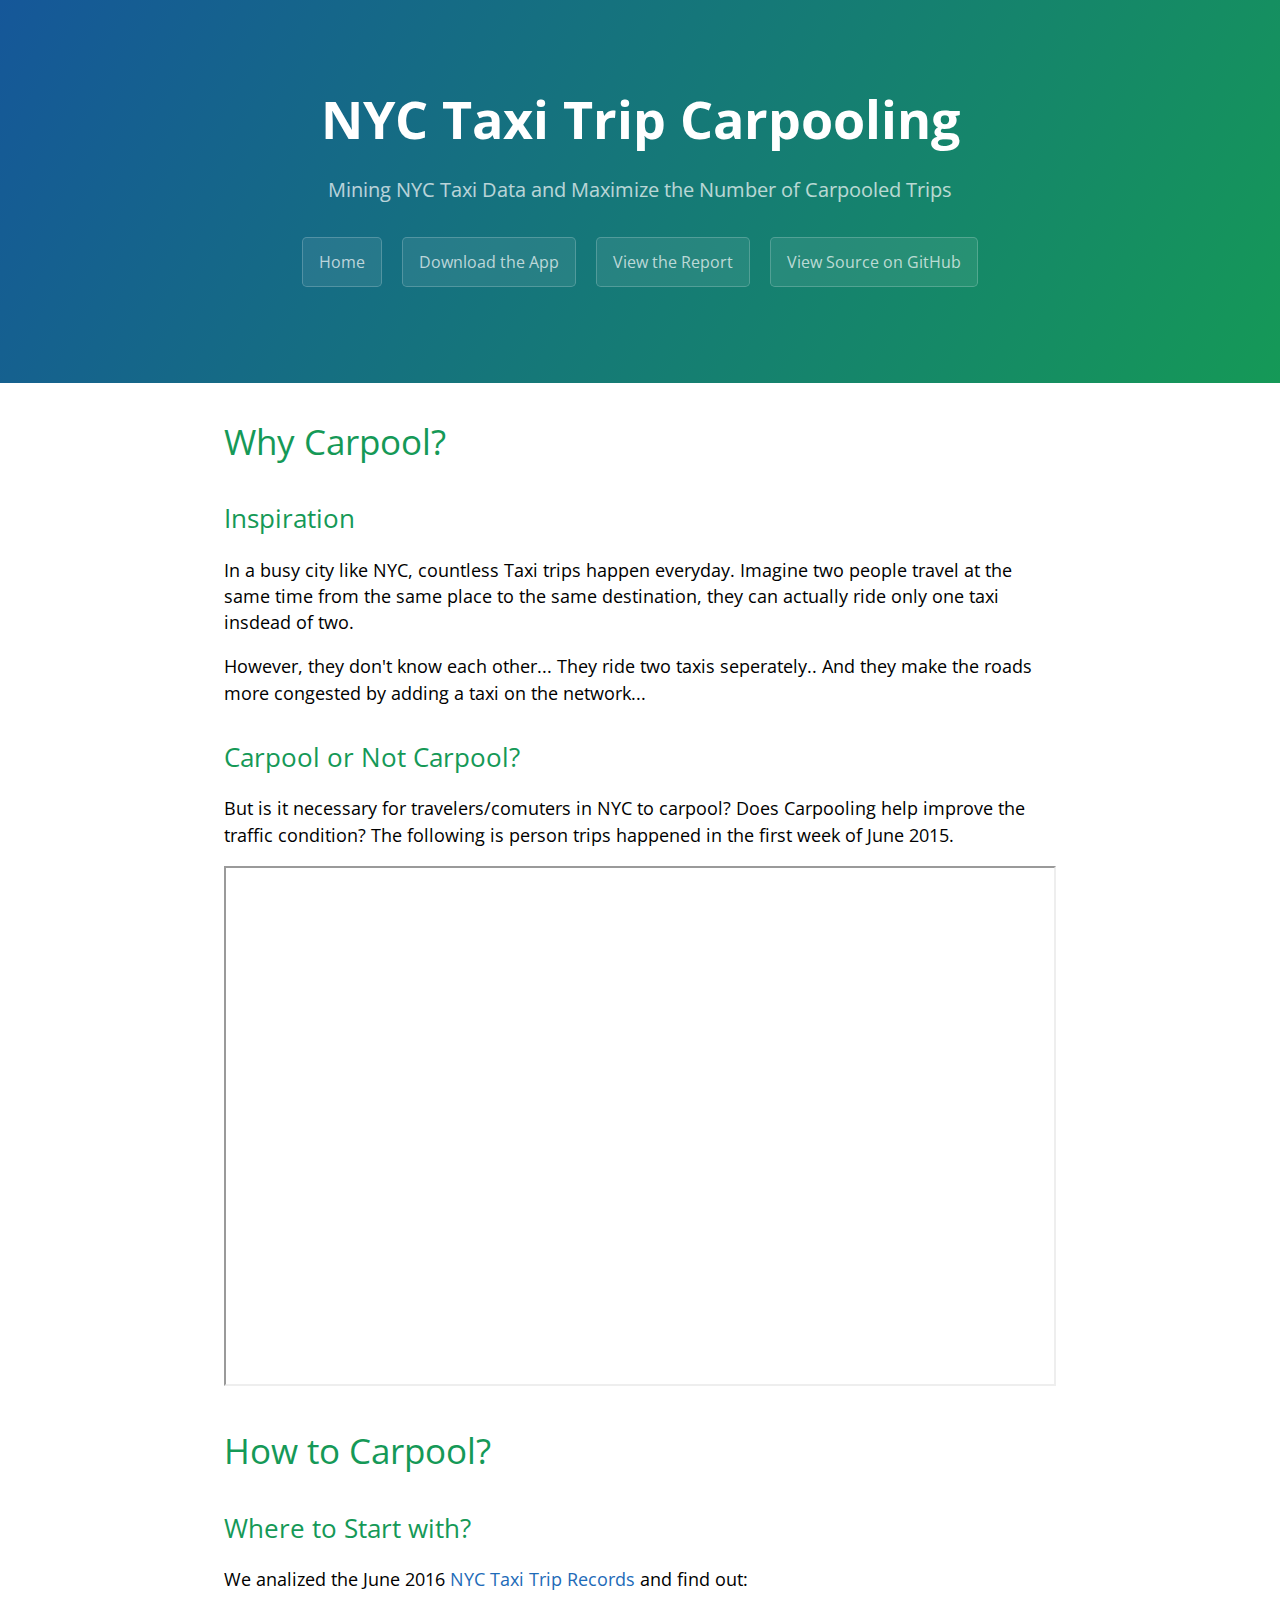
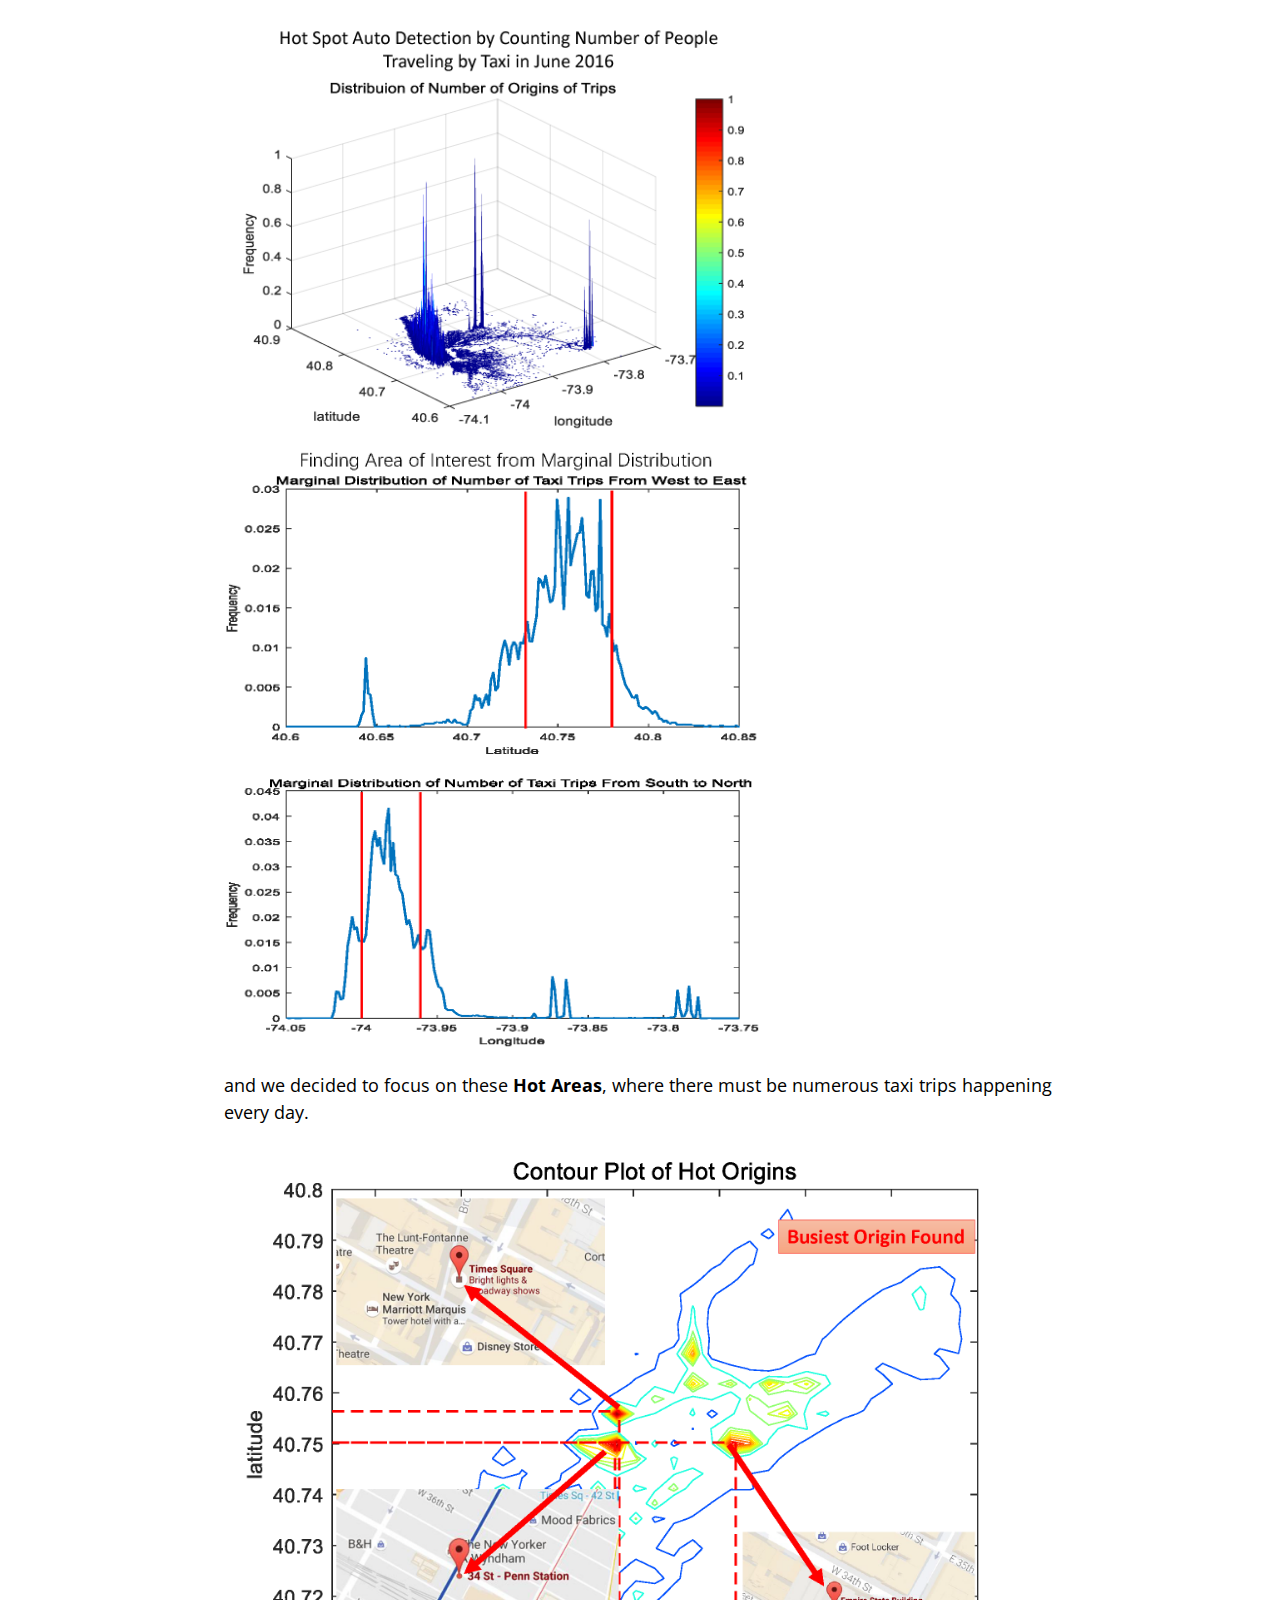
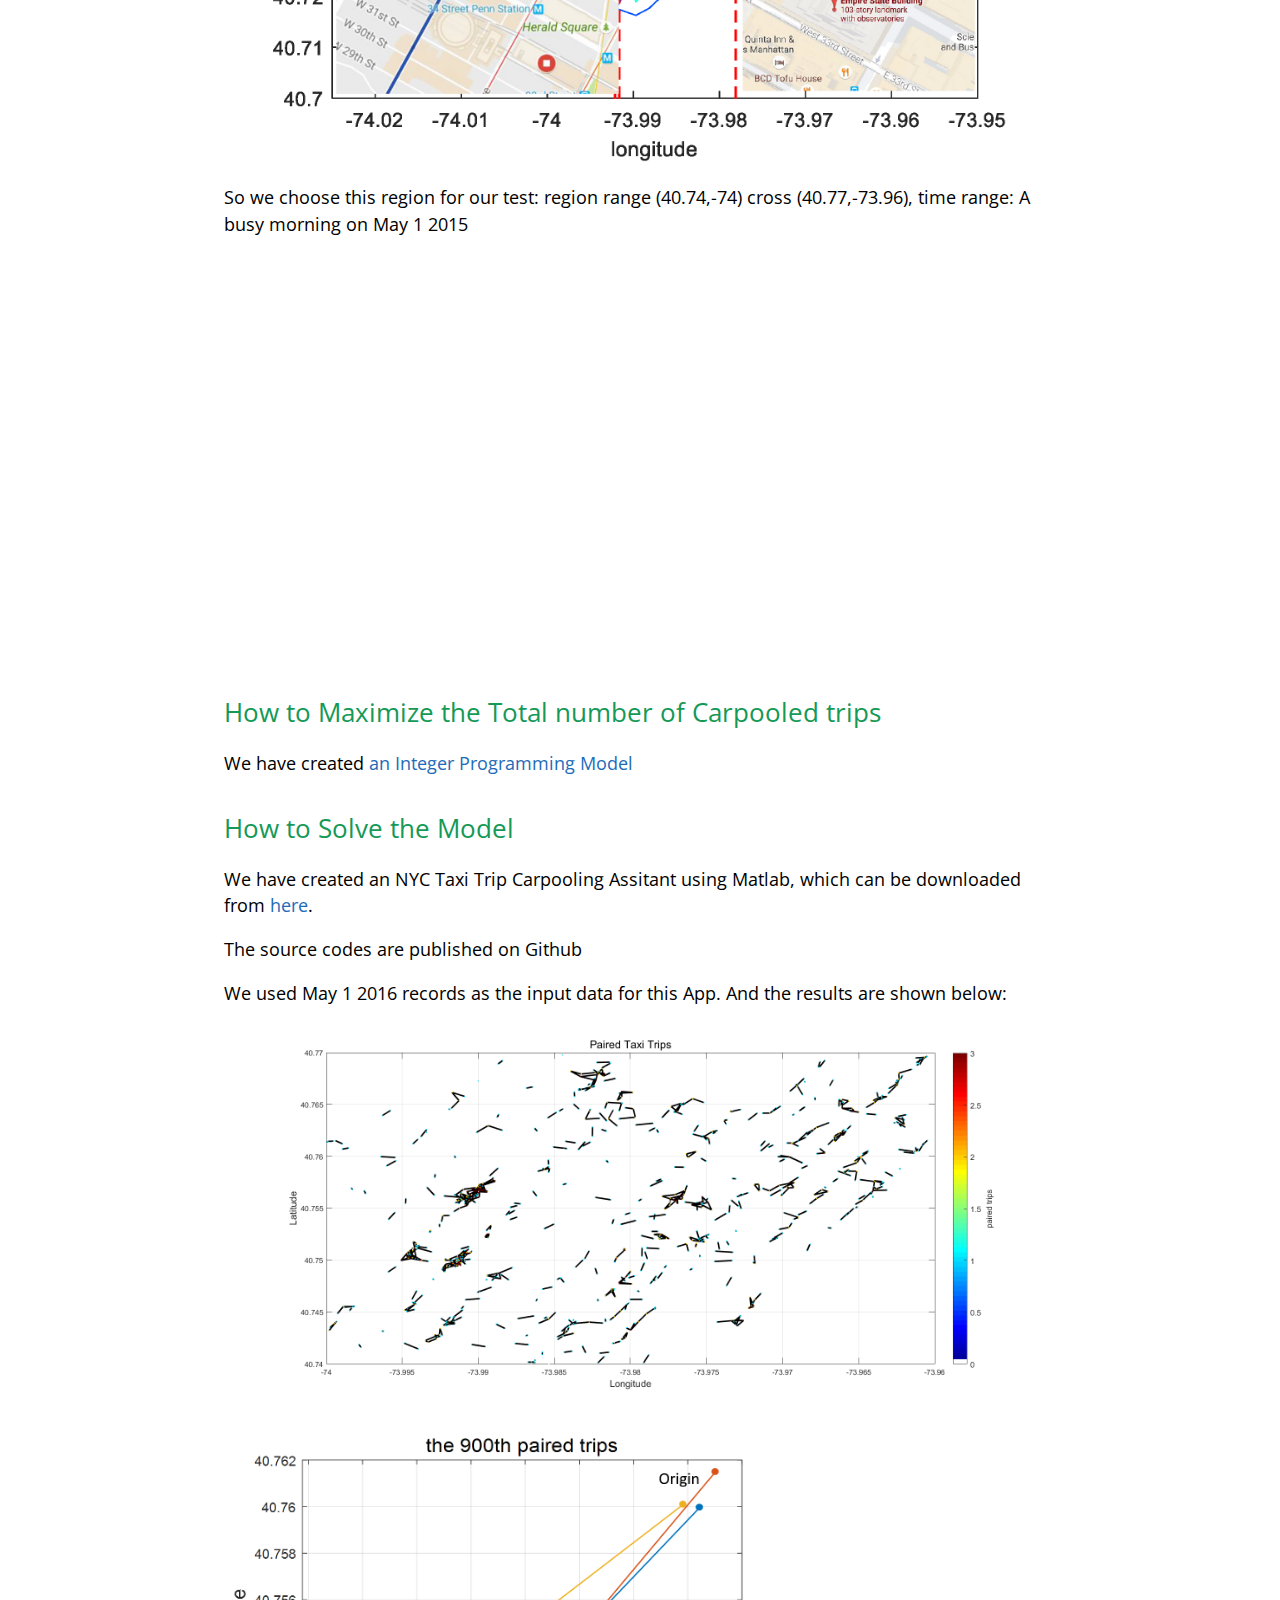
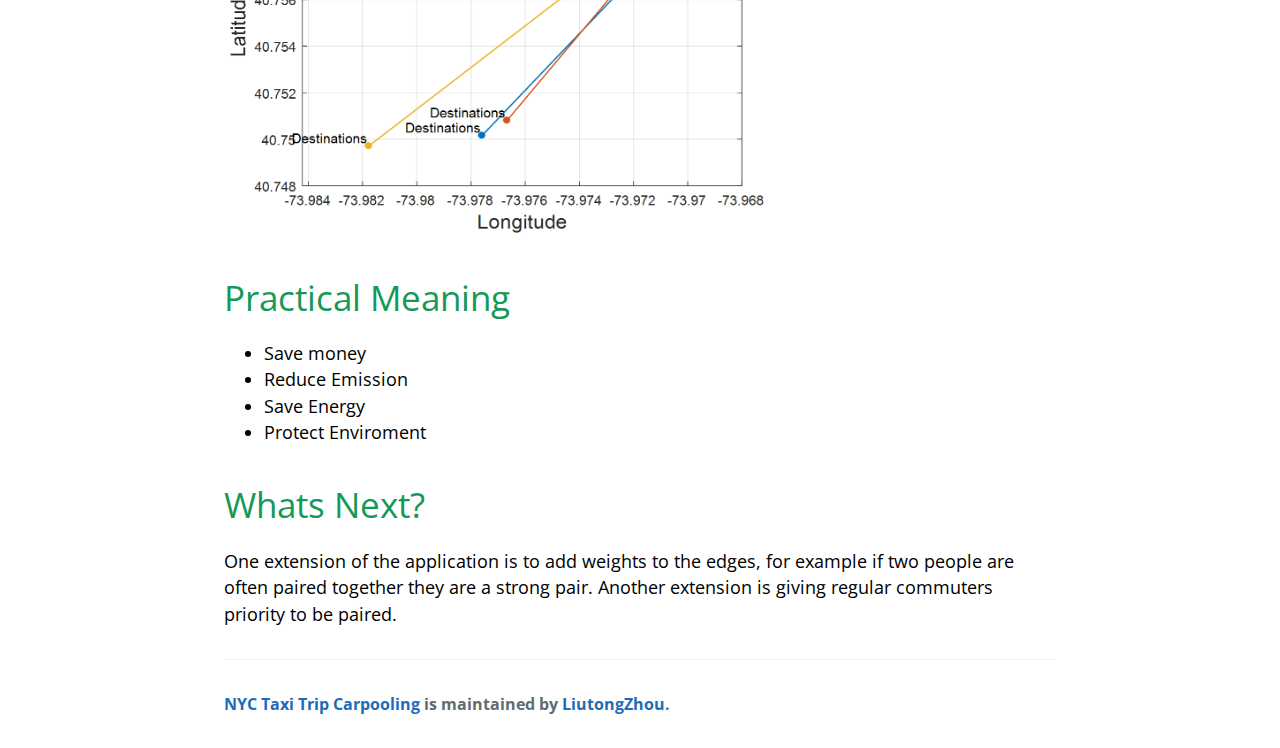
<file: index.html>
<!DOCTYPE html>
<html lang="en-us">
  <head>
    <meta charset="UTF-8">
    <title>NYC Taxi Trip Carpooling by LiutongZhou</title>
    <meta name="viewport" content="width=device-width, initial-scale=1">
    <link rel="stylesheet" type="text/css" href="stylesheets/normalize.css" media="screen">
    <link href='https://fonts.googleapis.com/css?family=Open+Sans:400,700' rel='stylesheet' type='text/css'>
    <link rel="stylesheet" type="text/css" href="stylesheets/stylesheet.css" media="screen">
    <link rel="stylesheet" type="text/css" href="stylesheets/github-light.css" media="screen">
  </head>
  <body>
    <section class="page-header">
      <h1 class="project-name">NYC Taxi Trip Carpooling</h1>
      <h2 class="project-tagline">Mining NYC Taxi Data and Maximize the Number of Carpooled Trips</h2>
       <a href="https://LiutongZhou.github.io" class="btn">Home</a>
	<a href="https://github.com/LiutongZhou/NYC-Taxi-Trip-Carpooling-Assistant/releases/tag/2.1" class="btn">Download the App</a>
	<a href="./NYC_Taxi_Trips_Carpooling_Assistant/Report.pdf" class="btn">View the Report</a>  
       <a href="https://github.com/LiutongZhou/NYC-Taxi-Trip-Carpooling-Assistant" class="btn">View Source on GitHub</a>     
    </section>

    <section class="main-content">
      <h1>
<a id="why-carpool" class="anchor" href="#why-carpool" aria-hidden="true"><span aria-hidden="true" class="octicon octicon-link"></span></a>Why Carpool?</h1>
<h2>
<a id="Inspiration" class="anchor" href="#Inspiration" aria-hidden="true"><span aria-hidden="true" class="octicon octicon-link"></span></a>Inspiration</h2>

<p style="color:black">In a busy city like NYC, countless Taxi trips happen everyday. Imagine two people travel at the same time from the same place to the same destination, they can actually ride only one taxi insdead of two. </p>

<p style="color:black">However, they don't know each other... They ride two taxis seperately.. And they make the roads more congested by adding a taxi on the network...</p>

<h2>
<a id="carpool-or-not-carpool" class="anchor" href="#carpool-or-not-carpool" aria-hidden="true"><span aria-hidden="true" class="octicon octicon-link"></span></a>Carpool or Not Carpool?</h2>

<p style="color:black">But is it necessary for travelers/comuters in NYC to carpool? Does Carpooling help improve the traffic condition?
The following is person trips happened in the first week of June 2015.</p>

<p><iframe src="https://liutongzhou.carto.com/viz/4ac75fd4-91cc-11e6-b987-0e3ebc282e83/embed_map" width="100%" height="520" allowfullscreen="allowfullscreen" webkitallowfullscreen="webkitallowfullscreen" mozallowfullscreen="mozallowfullscreen"></iframe></p>


      <h1>
<a id="how-to-carpool" class="anchor" href="#how-to-carpool" aria-hidden="true"><span aria-hidden="true" class="octicon octicon-link"></span></a>How to Carpool?</h1>
      
      <h2>
<a id="where-to-start-with" class="anchor" href="#where-to-start-with" aria-hidden="true"><span aria-hidden="true" class="octicon octicon-link"></span></a>Where to Start with?</h2>

<p style="color:black">We analized the June 2016 <a href="http://www.nyc.gov/html/tlc/html/about/trip_record_data.shtml">NYC Taxi Trip Records</a> and find out:</p>

<p><img src="https://liutongzhou.github.io/NYC-Taxi-Trip-Carpooling-Assistant/Visualization%20Results/3dhist.png"  width="70%" height="70%" alt="Distribution of Taxi Trips Count" align="middle" title="Distribution of Taxi Trips Count" >
  
<img src="https://liutongzhou.github.io/NYC-Taxi-Trip-Carpooling-Assistant/Visualization%20Results/Frequency.png" align="middle" width="65%" height="65%"  alt="Taxi Trip Frequency by Location" title="Taxi Trip Frequency by Location"></p>

<p style="color:black">and we decided to focus on these <strong>Hot Areas</strong>, where there must be numerous taxi trips happening every day.
</p>

      <p><img src="https://liutongzhou.github.io/NYC-Taxi-Trip-Carpooling-Assistant/Visualization%20Results/Contour.png" align="middle" width="100%" height="100%" alt="Hot Areas" title="Hot Areas"></p>
      
<p style="color:black">So we choose this region for our test: 
  
  region range (40.74,-74) cross (40.77,-73.96), 
  
  time range: A busy morning on May 1 2015  </p>
      

<p><iframe style="border: 0;" src="https://www.google.com/maps/embed?pb=!1m26!1m12!1m3!1d40664.391421040484!2d-73.9883519753519!3d40.75324876512131!2m3!1f0!2f0!3f0!3m2!1i1024!2i768!4f13.1!4m11!3e6!4m4!2s40.74%2C-74!3m2!1d40.739999999999995!2d-74!4m4!2s40.77%2C-73.96!3m2!1d40.769999999999996!2d-73.96!5e0!3m2!1sen!2sus!4v1479164439526" width="100%" height="400" allowfullscreen="allowfullscreen"></iframe></p>

<h2>
<a id="how-to-maximize-the-total-number-of-carpooled-trips" class="anchor" href="#how-to-maximize-the-total-number-of-carpooled-trips" aria-hidden="true"><span aria-hidden="true" class="octicon octicon-link"></span></a>How to Maximize the Total number of Carpooled trips</h2>

<p style="color:black">We have created <a href="https://liutongzhou.github.io/NYC-Taxi-Trip-Carpooling-Assistant/NYC_Taxi_Trips_Carpooling_Assistant/Model-carpool-matching-problem.pdf">an Integer Programming Model</a></p>
      
<h2>
<a id="how-to-solve-the-model" class="anchor" href="#how-to-solve-the-model" aria-hidden="true"><span aria-hidden="true" class="octicon octicon-link"></span></a>How to Solve the Model</h2>

<p style="color:black">We have created an NYC Taxi Trip Carpooling Assitant using Matlab, which can be downloaded from <a href="https://github.com/LiutongZhou/NYC-Taxi-Trip-Carpooling-Assistant/releases/tag/2.1">here</a>. </p>

<p style="color:black">The source codes are published on Github</p>

<p style="color:black">We used May 1 2016 records as the input data for this App. And the results are shown below:</p>

<p><img src="https://liutongzhou.github.io/NYC-Taxi-Trip-Carpooling-Assistant/Visualization%20Results/Paired%20Taxi%20Trips%20Busiest%20Region.png" alt="Paired Trips" width="100%" height="110%", title="Paired Trips"></p>
<p><img src="./Visualization%20Results/query.png" alt="Paired Trips" width="70%" height="70%", title="Query the 100th Paired Trips"></p>

<h1>
<a id="Practical-Meaning" class="anchor" href="#Practical-Meaning" aria-hidden="true"><span aria-hidden="true" class="octicon octicon-link"></span></a>Practical Meaning</h1>
<ul style="color:black">
  <li>Save money</li>
  <li>Reduce Emission</li>
  <li>Save Energy</li>
  <li>Protect Enviroment</li>
</ul>

<h1>
<a id="Whats-Next" class="anchor" href="#Whats-Next" aria-hidden="true"><span aria-hidden="true" class="octicon octicon-link"></span></a>Whats Next?</h1>
<p style="color:black">One extension of the application is to add weights to the edges, for example if two people are often paired together they are a strong pair. Another extension is giving regular commuters priority to be paired.</p>


      <footer class="site-footer">
        <span class="site-footer-owner"><a href="https://github.com/LiutongZhou/NYC-Taxi-Trip-Carpooling-Assistant">NYC Taxi Trip Carpooling</a> is maintained by <a href="https://github.com/LiutongZhou">LiutongZhou</a>.</span>

        
      </footer>

    </section>

  
  </body>
</html>
</file>
<file: stylesheets/stylesheet.css>
* {
  box-sizing: border-box; }

body {
  padding: 0;
  margin: 0;
  font-family: "Open Sans", "Helvetica Neue", Helvetica, Arial, sans-serif;
  font-size: 16px;
  line-height: 1.5;
  color: #606c71; }

a {
  color: #1e6bb8;
  text-decoration: none; }
  a:hover {
    text-decoration: underline; }

.btn {
  display: inline-block;
  margin-bottom: 1rem;
  color: rgba(255, 255, 255, 0.7);
  background-color: rgba(255, 255, 255, 0.08);
  border-color: rgba(255, 255, 255, 0.2);
  border-style: solid;
  border-width: 1px;
  border-radius: 0.3rem;
  transition: color 0.2s, background-color 0.2s, border-color 0.2s; }
  .btn + .btn {
    margin-left: 1rem; }

.btn:hover {
  color: rgba(255, 255, 255, 0.8);
  text-decoration: none;
  background-color: rgba(255, 255, 255, 0.2);
  border-color: rgba(255, 255, 255, 0.3); }

@media screen and (min-width: 64em) {
  .btn {
    padding: 0.75rem 1rem; } }

@media screen and (min-width: 42em) and (max-width: 64em) {
  .btn {
    padding: 0.6rem 0.9rem;
    font-size: 0.9rem; } }

@media screen and (max-width: 42em) {
  .btn {
    display: block;
    width: 100%;
    padding: 0.75rem;
    font-size: 0.9rem; }
    .btn + .btn {
      margin-top: 1rem;
      margin-left: 0; } }

.page-header {
  color: #fff;
  text-align: center;
  background-color: #159957;
  background-image: linear-gradient(120deg, #155799, #159957); }

@media screen and (min-width: 64em) {
  .page-header {
    padding: 5rem 6rem; } }

@media screen and (min-width: 42em) and (max-width: 64em) {
  .page-header {
    padding: 3rem 4rem; } }

@media screen and (max-width: 42em) {
  .page-header {
    padding: 2rem 1rem; } }

.project-name {
  margin-top: 0;
  margin-bottom: 0.1rem; }

@media screen and (min-width: 64em) {
  .project-name {
    font-size: 3.25rem; } }

@media screen and (min-width: 42em) and (max-width: 64em) {
  .project-name {
    font-size: 2.25rem; } }

@media screen and (max-width: 42em) {
  .project-name {
    font-size: 1.75rem; } }

.project-tagline {
  margin-bottom: 2rem;
  font-weight: normal;
  opacity: 0.7; }

@media screen and (min-width: 64em) {
  .project-tagline {
    font-size: 1.25rem; } }

@media screen and (min-width: 42em) and (max-width: 64em) {
  .project-tagline {
    font-size: 1.15rem; } }

@media screen and (max-width: 42em) {
  .project-tagline {
    font-size: 1rem; } }

.main-content :first-child {
  margin-top: 0; }
.main-content img {
  max-width: 100%; }
.main-content h1, .main-content h2, .main-content h3, .main-content h4, .main-content h5, .main-content h6 {
  margin-top: 2rem;
  margin-bottom: 1rem;
  font-weight: normal;
  color: #159957; }
.main-content p {
  margin-bottom: 1em; }
.main-content code {
  padding: 2px 4px;
  font-family: Consolas, "Liberation Mono", Menlo, Courier, monospace;
  font-size: 0.9rem;
  color: #383e41;
  background-color: #f3f6fa;
  border-radius: 0.3rem; }
.main-content pre {
  padding: 0.8rem;
  margin-top: 0;
  margin-bottom: 1rem;
  font: 1rem Consolas, "Liberation Mono", Menlo, Courier, monospace;
  color: #567482;
  word-wrap: normal;
  background-color: #f3f6fa;
  border: solid 1px #dce6f0;
  border-radius: 0.3rem; }
  .main-content pre > code {
    padding: 0;
    margin: 0;
    font-size: 0.9rem;
    color: #567482;
    word-break: normal;
    white-space: pre;
    background: transparent;
    border: 0; }
.main-content .highlight {
  margin-bottom: 1rem; }
  .main-content .highlight pre {
    margin-bottom: 0;
    word-break: normal; }
.main-content .highlight pre, .main-content pre {
  padding: 0.8rem;
  overflow: auto;
  font-size: 0.9rem;
  line-height: 1.45;
  border-radius: 0.3rem; }
.main-content pre code, .main-content pre tt {
  display: inline;
  max-width: initial;
  padding: 0;
  margin: 0;
  overflow: initial;
  line-height: inherit;
  word-wrap: normal;
  background-color: transparent;
  border: 0; }
  .main-content pre code:before, .main-content pre code:after, .main-content pre tt:before, .main-content pre tt:after {
    content: normal; }
.main-content ul, .main-content ol {
  margin-top: 0; }
.main-content blockquote {
  padding: 0 1rem;
  margin-left: 0;
  color: #819198;
  border-left: 0.3rem solid #dce6f0; }
  .main-content blockquote > :first-child {
    margin-top: 0; }
  .main-content blockquote > :last-child {
    margin-bottom: 0; }
.main-content table {
  display: block;
  width: 100%;
  overflow: auto;
  word-break: normal;
  word-break: keep-all; }
  .main-content table th {
    font-weight: bold; }
  .main-content table th, .main-content table td {
    padding: 0.5rem 1rem;
    border: 1px solid #e9ebec; }
.main-content dl {
  padding: 0; }
  .main-content dl dt {
    padding: 0;
    margin-top: 1rem;
    font-size: 1rem;
    font-weight: bold; }
  .main-content dl dd {
    padding: 0;
    margin-bottom: 1rem; }
.main-content hr {
  height: 2px;
  padding: 0;
  margin: 1rem 0;
  background-color: #eff0f1;
  border: 0; }

@media screen and (min-width: 64em) {
  .main-content {
    max-width: 64rem;
    padding: 2rem 6rem;
    margin: 0 auto;
    font-size: 1.1rem; } }

@media screen and (min-width: 42em) and (max-width: 64em) {
  .main-content {
    padding: 2rem 4rem;
    font-size: 1.1rem; } }

@media screen and (max-width: 42em) {
  .main-content {
    padding: 2rem 1rem;
    font-size: 1rem; } }

.site-footer {
  padding-top: 2rem;
  margin-top: 2rem;
  border-top: solid 1px #eff0f1; }

.site-footer-owner {
  display: block;
  font-weight: bold; }

.site-footer-credits {
  color: #819198; }

@media screen and (min-width: 64em) {
  .site-footer {
    font-size: 1rem; } }

@media screen and (min-width: 42em) and (max-width: 64em) {
  .site-footer {
    font-size: 1rem; } }

@media screen and (max-width: 42em) {
  .site-footer {
    font-size: 0.9rem; } }
</file>
<file: stylesheets/github-light.css>
/*
The MIT License (MIT)

Copyright (c) 2016 GitHub, Inc.

Permission is hereby granted, free of charge, to any person obtaining a copy
of this software and associated documentation files (the "Software"), to deal
in the Software without restriction, including without limitation the rights
to use, copy, modify, merge, publish, distribute, sublicense, and/or sell
copies of the Software, and to permit persons to whom the Software is
furnished to do so, subject to the following conditions:

The above copyright notice and this permission notice shall be included in all
copies or substantial portions of the Software.

THE SOFTWARE IS PROVIDED "AS IS", WITHOUT WARRANTY OF ANY KIND, EXPRESS OR
IMPLIED, INCLUDING BUT NOT LIMITED TO THE WARRANTIES OF MERCHANTABILITY,
FITNESS FOR A PARTICULAR PURPOSE AND NONINFRINGEMENT. IN NO EVENT SHALL THE
AUTHORS OR COPYRIGHT HOLDERS BE LIABLE FOR ANY CLAIM, DAMAGES OR OTHER
LIABILITY, WHETHER IN AN ACTION OF CONTRACT, TORT OR OTHERWISE, ARISING FROM,
OUT OF OR IN CONNECTION WITH THE SOFTWARE OR THE USE OR OTHER DEALINGS IN THE
SOFTWARE.

*/

.pl-c /* comment */ {
  color: #969896;
}

.pl-c1 /* constant, variable.other.constant, support, meta.property-name, support.constant, support.variable, meta.module-reference, markup.raw, meta.diff.header */,
.pl-s .pl-v /* string variable */ {
  color: #0086b3;
}

.pl-e /* entity */,
.pl-en /* entity.name */ {
  color: #795da3;
}

.pl-smi /* variable.parameter.function, storage.modifier.package, storage.modifier.import, storage.type.java, variable.other */,
.pl-s .pl-s1 /* string source */ {
  color: #333;
}

.pl-ent /* entity.name.tag */ {
  color: #63a35c;
}

.pl-k /* keyword, storage, storage.type */ {
  color: #a71d5d;
}

.pl-s /* string */,
.pl-pds /* punctuation.definition.string, string.regexp.character-class */,
.pl-s .pl-pse .pl-s1 /* string punctuation.section.embedded source */,
.pl-sr /* string.regexp */,
.pl-sr .pl-cce /* string.regexp constant.character.escape */,
.pl-sr .pl-sre /* string.regexp source.ruby.embedded */,
.pl-sr .pl-sra /* string.regexp string.regexp.arbitrary-repitition */ {
  color: #183691;
}

.pl-v /* variable */ {
  color: #ed6a43;
}

.pl-id /* invalid.deprecated */ {
  color: #b52a1d;
}

.pl-ii /* invalid.illegal */ {
  color: #f8f8f8;
  background-color: #b52a1d;
}

.pl-sr .pl-cce /* string.regexp constant.character.escape */ {
  font-weight: bold;
  color: #63a35c;
}

.pl-ml /* markup.list */ {
  color: #693a17;
}

.pl-mh /* markup.heading */,
.pl-mh .pl-en /* markup.heading entity.name */,
.pl-ms /* meta.separator */ {
  font-weight: bold;
  color: #1d3e81;
}

.pl-mq /* markup.quote */ {
  color: #008080;
}

.pl-mi /* markup.italic */ {
  font-style: italic;
  color: #333;
}

.pl-mb /* markup.bold */ {
  font-weight: bold;
  color: #333;
}

.pl-md /* markup.deleted, meta.diff.header.from-file */ {
  color: #bd2c00;
  background-color: #ffecec;
}

.pl-mi1 /* markup.inserted, meta.diff.header.to-file */ {
  color: #55a532;
  background-color: #eaffea;
}

.pl-mdr /* meta.diff.range */ {
  font-weight: bold;
  color: #795da3;
}

.pl-mo /* meta.output */ {
  color: #1d3e81;
}
</file>
